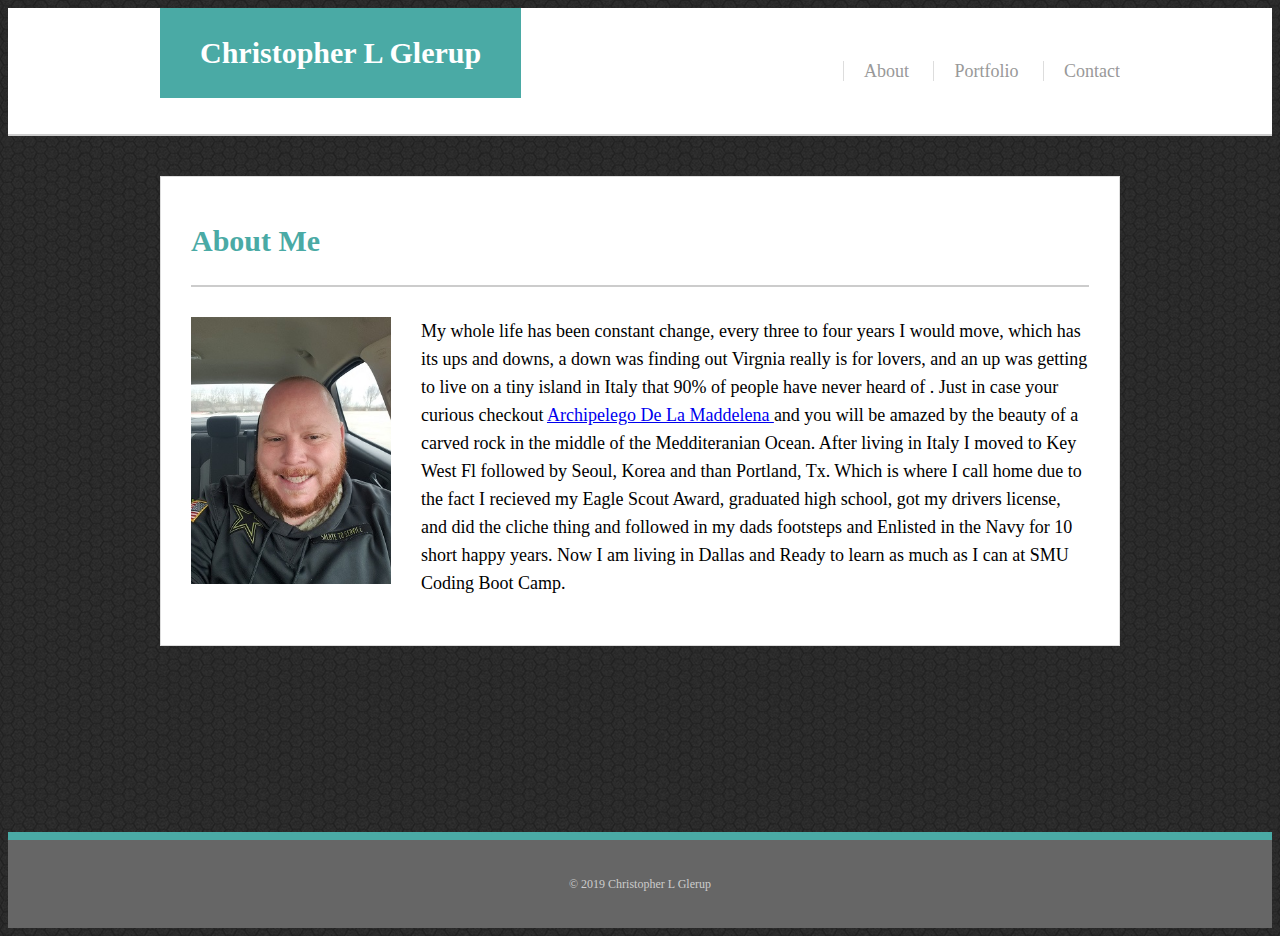
<file: index.html>
<!DOCTYPE html>
<html lang="en-us">

<head>
  <meta charset="UTF-8">
  <title>Christopher L Glerup</title>
  <link rel="stylesheet" type="text/css" href="assets/css/style.css">
</head>

<body>
        <header>
                <div class="wrapper">
                    <a href="#" id="logo">Christopher L Glerup</a>
            
                    <nav>
                        <ul>
                            <li><a href="index.html">About</a></li>
                            <li><a href="portfolio.html">Portfolio</a></li>
                            <li><a href="contact.html">Contact</a></li>
                        </ul>
                    </nav>
                </div>
            </header>
            <div id="container" class="wrapper">
                    <div id="content" class="module">
                        <h1>About Me</h1>
                    
                        <img src="assets/images/chris.jpg" alt="Christopher Lee Glerup" width="200" class="chris">
            
                        <p>My whole life has been constant change, every three to four years I would move, which has its ups and downs, a down was finding out Virgnia really is for lovers, and an up was getting to live on a tiny island in Italy that 90% of people have never heard of .  Just in case your curious checkout <a href="https://www.google.com/search?q=archipelago+de+la+maddalena&tbm=isch&source=univ&sa=X&ved=2ahUKEwjcjojGj-rgAhUDL6wKHedEBo4QsAR6BAgDEAE&cshid=1551758866127258&biw=1536&bih=706">Archipelego De La Maddelena </a>and you will be amazed by the beauty of a carved rock in the middle of the Medditeranian Ocean. After living in Italy I moved to Key West Fl followed by Seoul, Korea and than Portland, Tx. Which is where I call home due to the fact I recieved my Eagle Scout Award,  graduated high school, got my drivers license, and did the cliche thing and followed in my dads footsteps and Enlisted in the Navy for 10 short happy years.  Now I am living in Dallas and Ready to learn as much as I can at SMU Coding Boot Camp.</p>
                        
                    </div>
                </div>
                <footer> © 2019 Christopher L Glerup</footer>
                    </body>
</file>
<file: assets/css/style.css>
body {
	background-image: url("bg.png");
	font-family: `'Arial', 'Helvetica Neue', Helvetica, sans-serif;`;
	font-size: 18px;
	color: #7777777;
	line-height: 28px;
}
* {
	box-sizing: border-box;
}


#container {
	min-height: calc(100vh - 264px);
}



h1, h2, h3{
	font-family: `font-family: 'Georgia', Times, Times New Roman, serif;`;
	color: #4aaaa5;
	padding-bottom: 30px;
	font-weight: bold;
	text-align: left;
	margin-bottom: 30px;
}

h1 {
	font-size: 30px;
	border-bottom: 2px solid #cccccc;
}

h2 {
	font-size: 22px;
	border-bottom: 1px solid #cccccc;
	padding-bottom: 20px;
	margin-bottom: 20px;
}

header {
	background-color: #ffffff;
	margin-bottom: 40px;
	border-bottom: 2px solid #cccccc;
}

#logo {
	float: left;
	display: block;
	background-color: #4aaaa5;
	color:#ffffff;
	font-family: "Georgia";
	font-size: 30px;
	padding: 0 40px;
	line-height: 90px;
	font-weight: bold;
	text-decoration: none;
}

nav {
	float: right;
}

nav ul {
	display: block;
}

nav ul li {
	display: inline-block;
	line-height: 90px;
}

nav ul li a {
	text-decoration: none;
	color: #999;
	margin-left: 20px;
	line-height: 22px;
	padding-left: 20px;
	border-left: 1px solid #dddddd;
}


.wrapper {
	width: 960px;
	margin: 0 auto;
	clear: both;
	overflow: hidden;
}

footer {
	background-color: #666666;
	color: #ffffff;
	padding: 30px 0;
	clear: both;
	border-top: 8px solid #4aaaa5;
	color: #cccccc;
	font-size: 12px;
	text-align: center;
	margin-top: 20px;
}

.module {
	background-color: #ffffff;
	padding: 30px;
	border: 1px solid #dddddd;
}

#content {
	float: left;
	width: 960px;
}

.chris {
	float: left;
	margin-right: 30px;
}

/* Contact */

#contact ul {
  margin-bottom: 20px;
}

#contact li {
  margin-bottom: 10px;
}

label,
input[type=text],
input[type=email],
textarea {
  display: block;
  width: 100%;
}

input[type=text],
input[type=email],
textarea {
  height: 35px;
  padding: 0 10px;
  font-size: 14px;
  border: 1px solid #dddddd;
}

textarea {
  height: 250px;
}

input[type=submit] {
  padding: 10px 30px;
  font-size: 18px;
  color: #ffffff;
  cursor: pointer;
  background: #4aaaa5;
  border: 0 none;
}	
.images {
  position: relative;
  float: left;
  width: 275px;
  margin: 20px 25px 25px;
  overflow: auto;
	height: 275px;
	
}

.images img {
  width: 100%;
  border: 0 none;
  opacity: 0.8;
}

.images h3 {
  position: absolute;
  bottom: 20px;
  width: 100%;
  padding: 15px;
  margin-bottom: 0;
  font-weight: 300;
  line-height: 30px;
  color: #ffffff;
  text-align: center;
  background: #4aaaa5;
  border-bottom: 0;
  font-family: "Georgia";
  font-size: 22px;
}

#logo:hover,
input[type=submit]:hover {
  background: #5e7f7e;
}

nav a:hover {
  color: #5e7f7e;
}
</file>
